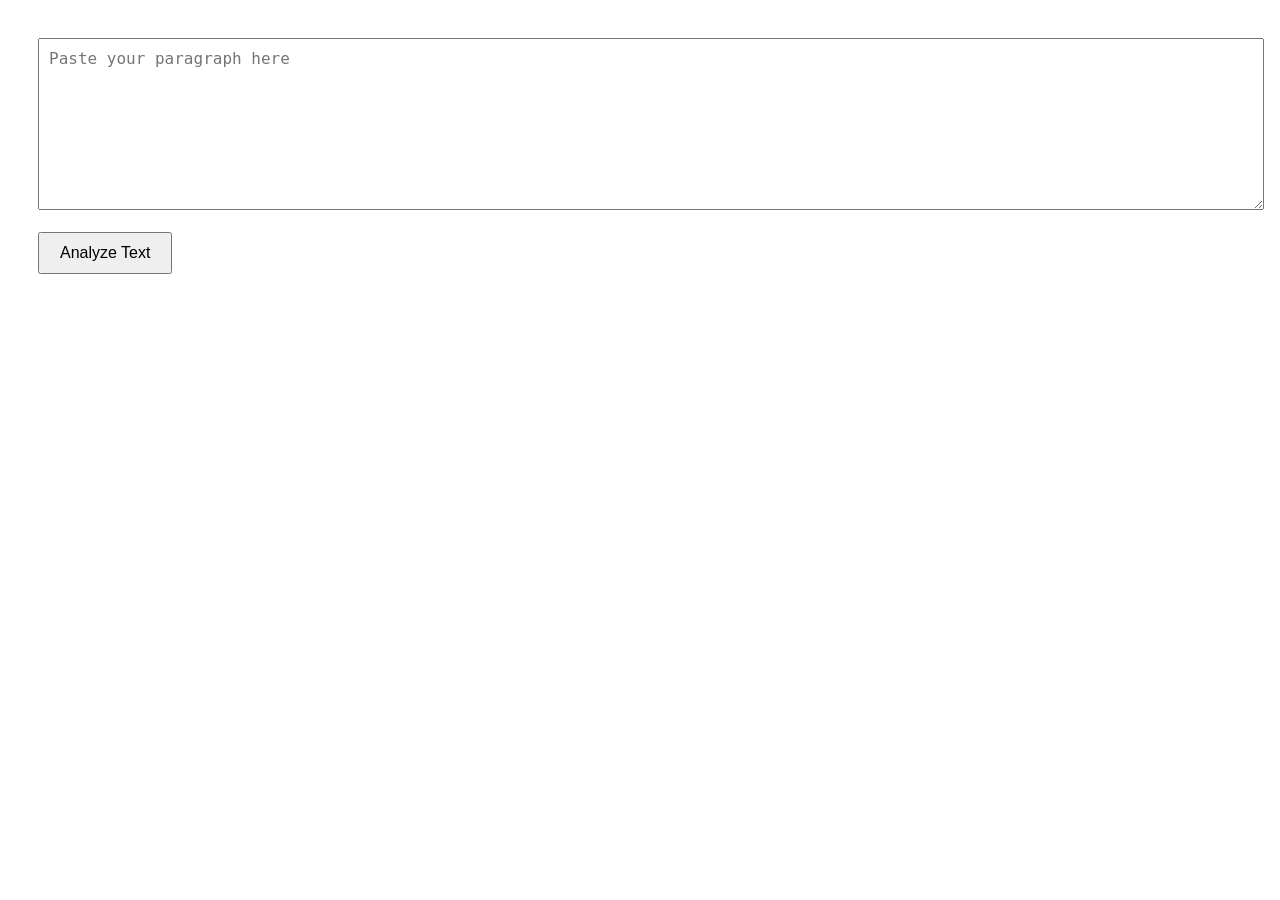
<file: Lt-5_Practice/Page/index.html>
<!DOCTYPE html>
<html lang="en">
<head>
    <meta charset="UTF-8">
    <meta name="viewport" content="width=device-width, initial-scale=1.0">
    <title>Text Analyzer</title>
    <link rel="stylesheet" href="/Lt-5_Practice/Design/style.css">
</head>
<body>
    <textarea name="Paragraph" id="paragraphInput" placeholder="Paste your paragraph here"></textarea>
    <br><br>
    <button onclick="return analyzeText()">Analyze Text</button>
    <div id="displayResult"></div>
    <script src="/Lt-5_Practice/Javascript/script.js"></script>
</body>
</html>
</file>
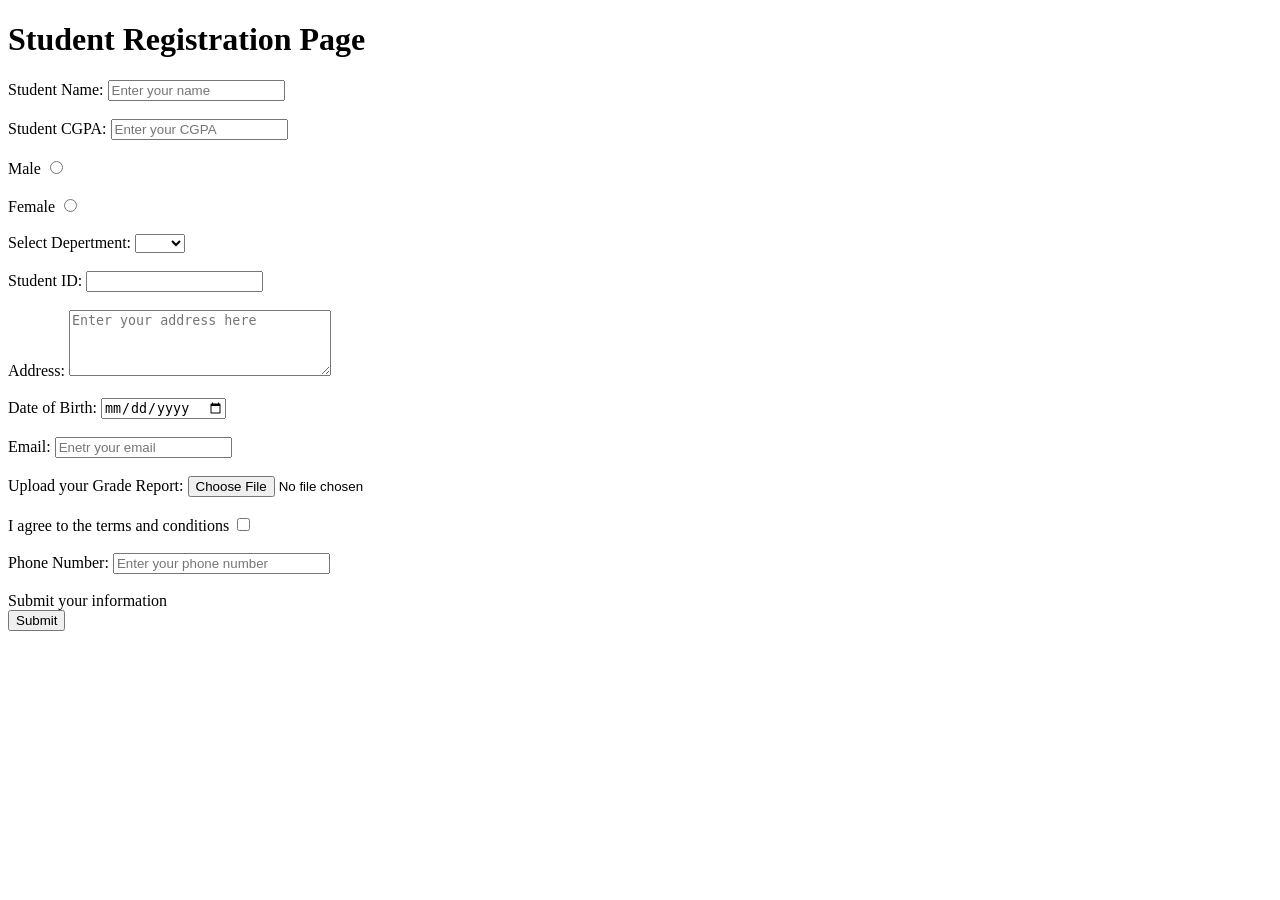
<file: Lab1/Registration.html>
<!DOCTYPE html>
<html lang="en">
<head>
    <title>Student Registration</title>
    
</head>
<body>
    <head>
        <h1>Student Registration Page</h1>
    </head>
    <form>
         <label for="Name">Student Name: </label>
         <input type="text" id="Name" name="StudentName" placeholder="Enter your name"><br><br>

         <label for="CGPA">Student CGPA: </label>
         <input type="text" id="CGPA" name="StudentCGPA" placeholder="Enter your CGPA"><br><br>

         <label for="GenderMale">Male</label>
         <input type="radio" id="GenderMale" name="Gender" value="Male"><br><br>

         <label for="GenderFemale">Female</label>
         <input type="radio" id="GenderFemale" name="Gender" value="Female"><br><br>

         <label for="StudentDepertment">Select Depertment: </label>
         <select name="Depertment" id="StudentDepertment">
            <option value=""> </option>
            <option value="cse">CSE</option>
            <option value="eee">EEE</option>
            <option value="bba">BBA</option>
            <option value="ipe">IPE</option>
         </select><br><br>

         <label for="StudentID">Student ID: </label>
         <input type="text" id="StudentID" name="Id"><br><br>

         <label for="StudentAddress">Address: </label>
         <textarea name="Address" id="StudentAddress" rows="4" cols="30" placeholder="Enter your address here"></textarea><br><br>

         <label for="StudentDOB">Date of Birth: </label>
         <input type="date" id="StudentDOB" name="DOB"><br><br>

         <label for="StudentEmail">Email: </label>
         <input type="text" name="Email" id="StudentEmail" placeholder="Enetr your email"><br><br>

         <label for="StudentGrade">Upload your Grade Report: </label>
         <input type="file" name="Grade" id="StudentGrade"><br><br>

         <label for="CheckBox">I agree to the terms and conditions </label>
         <input type="checkbox" name="CheckBox" id="Checkbox"><br><br>

         <label for="StudentPhone">Phone Number:</label>
         <input type="text" name="Phonenumber" id="StudentPhone" placeholder="Enter your phone number" size="25"><br><br>

         <label for="Submit">Submit your information</label><br>
         <button type="submit">Submit

         </button>

    </form>
</body>
</html>
</file>
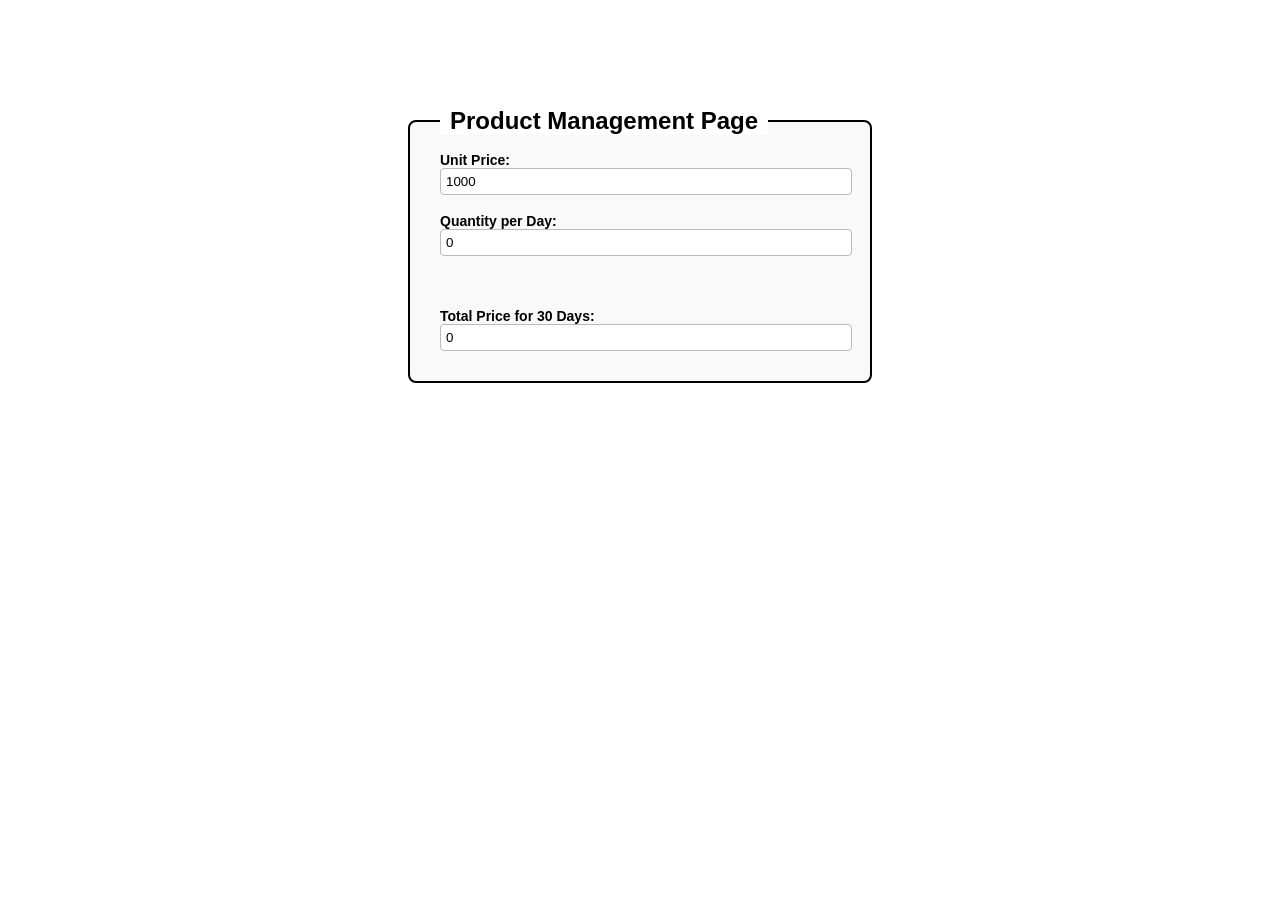
<file: Lab Performance_MID/Page/Page.html>
<!DOCTYPE html>
<html lang="en">
<head>
    <meta charset="UTF-8">
    <meta name="viewport" content="width=device-width, initial-scale=1.0">
    <title>Product Management Page</title>
    <link rel="stylesheet" href="/Lab Performance_MID/Design/Style.css">
</head>
<body>
    <header>
        <div class="form-box">
        <h2>Product Management Page</h1>
        <label for="UnitPrice">Unit Price:</label>
    
        <input type="number" name="UnitPrice" id="Price" value="1000">
        <br>
        <br>
        <label for="QPD">Quantity per Day:</label>
        
        <input type="number" name="QPD" id="quantityPerDay" placeholder="Enter quantity per day" onchange="return collect_quantity()" value="0" min="0">
        <p id="errorQuantity"></p>
        <br>
        <br>
        <label for="TotalPrice">Total Price for 30 Days:</label>
        
        <input type="number" name="TotalPrice" id="totalPrice" value="0" readonly>
        </div>
    </header>
    <script src="/Lab Performance_MID/JS/Validation.js"></script>
</body>
</html>
</file>
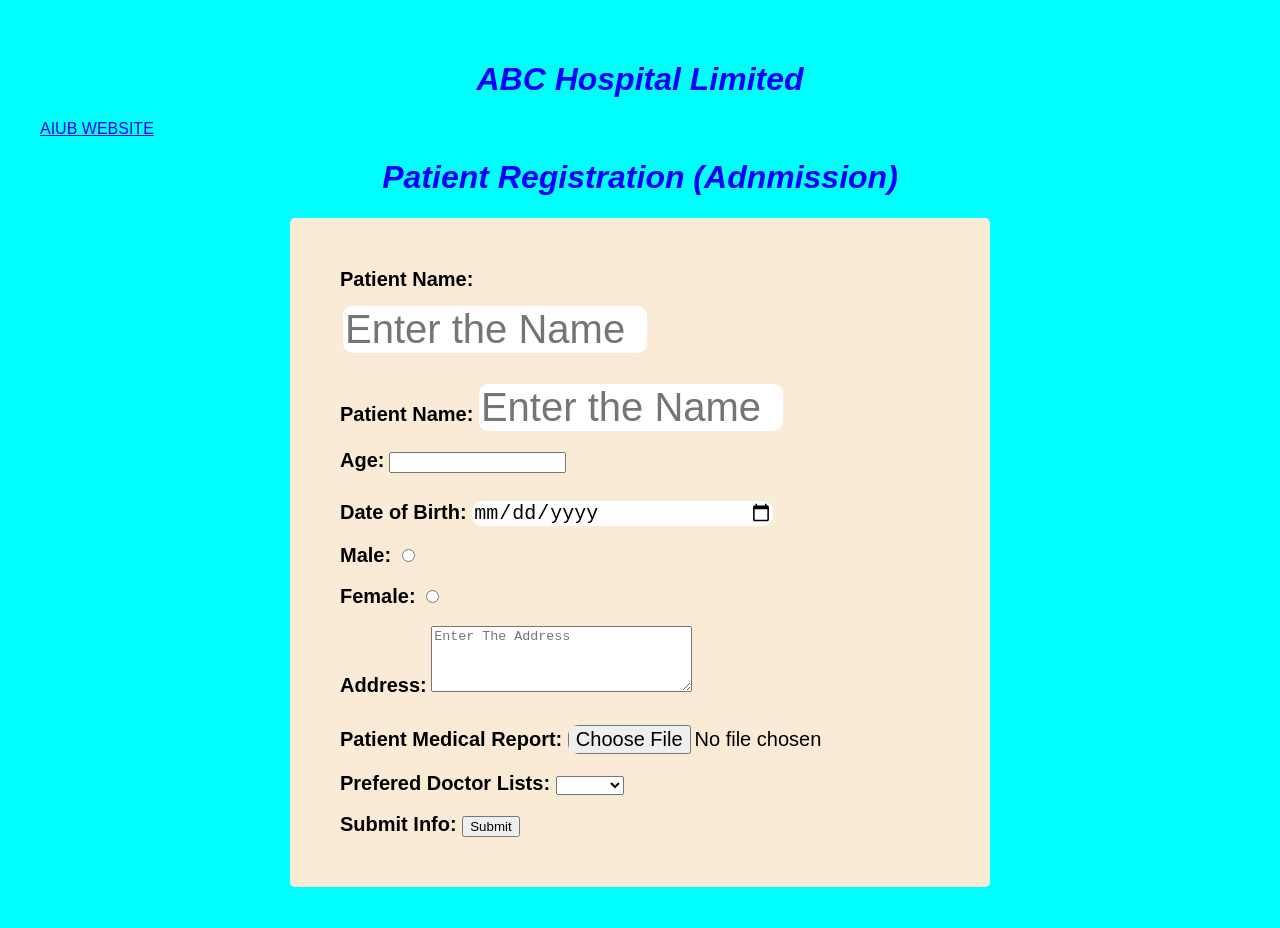
<file: Lab2/Page/Registration.html>
<!DOCTYPE html>
<html>
    <title> Registration Page </title>
    <body>
        <link rel="stylesheet" href="/Lab2/Design/Style.css">
   
    <div class="header">
        <h1> ABC Hospital Limited </h1>
    </div>

    <div class = "topnav">
        <a href="https://www.aiub.edu/"> AIUB WEBSITE </a>
    </div>

    <head>
        <h1> Patient Registration (Adnmission) </h1>
    </head>

    <form>
        <table> 
            <tr><label for ="Name">Patient Name: </label></tr>
            <td><input type ="text" id="Name" name ="PatientName" placeholder = "Enter the Name"> <br><br></td>
        </table>

        
        <label for ="Name">Patient Name: </label>
        <input type ="text" id="Name" name ="PatientName" placeholder = "Enter the Name"> <br><br>

        <label for="Age">Age:</label>
        <input type="number" id="Age" name="PatientAge"><br><br>

        <label for="DOB"> Date of Birth: </label>
        <input type="date" id="DOB" name ="PatientDOB"> <br><br>

        <label for="GenderMale"> Male: </label>
        <input type = "radio" id="GenderMale" name="Gender" value="Male">
        
        <br><br>

        <label for="GenderFemale"> Female: </label>
        <input type = "radio" id="GenderFemale" name="Gender" value="Female">

        

        <br><br>

        <label for="Address">Address:</label>
        <textarea id="Address" name ="PatientAddress" rows="4" cols="30" placeholder="Enter The Address"></textarea>

        <br><br>

        <label for="InsertFiles">Patient Medical Report: </label>
        <input type ="file" id="InsertFiles" name="PatientFile">

        <br><br>

        <label for ="Doctor">Prefered Doctor Lists: </label>
       
        <select>
            <option value="Default"> </option>
            <option value="Cardiac"> Cardiac</option>
            <option value="Skin"> Skin </option>
        </select>

        <br><br>

        <label for="Submit">Submit Info: </label>
        <input type="submit" id="submit" name="DataSubmit">
        

    </form>
</body>
</html>
</file>
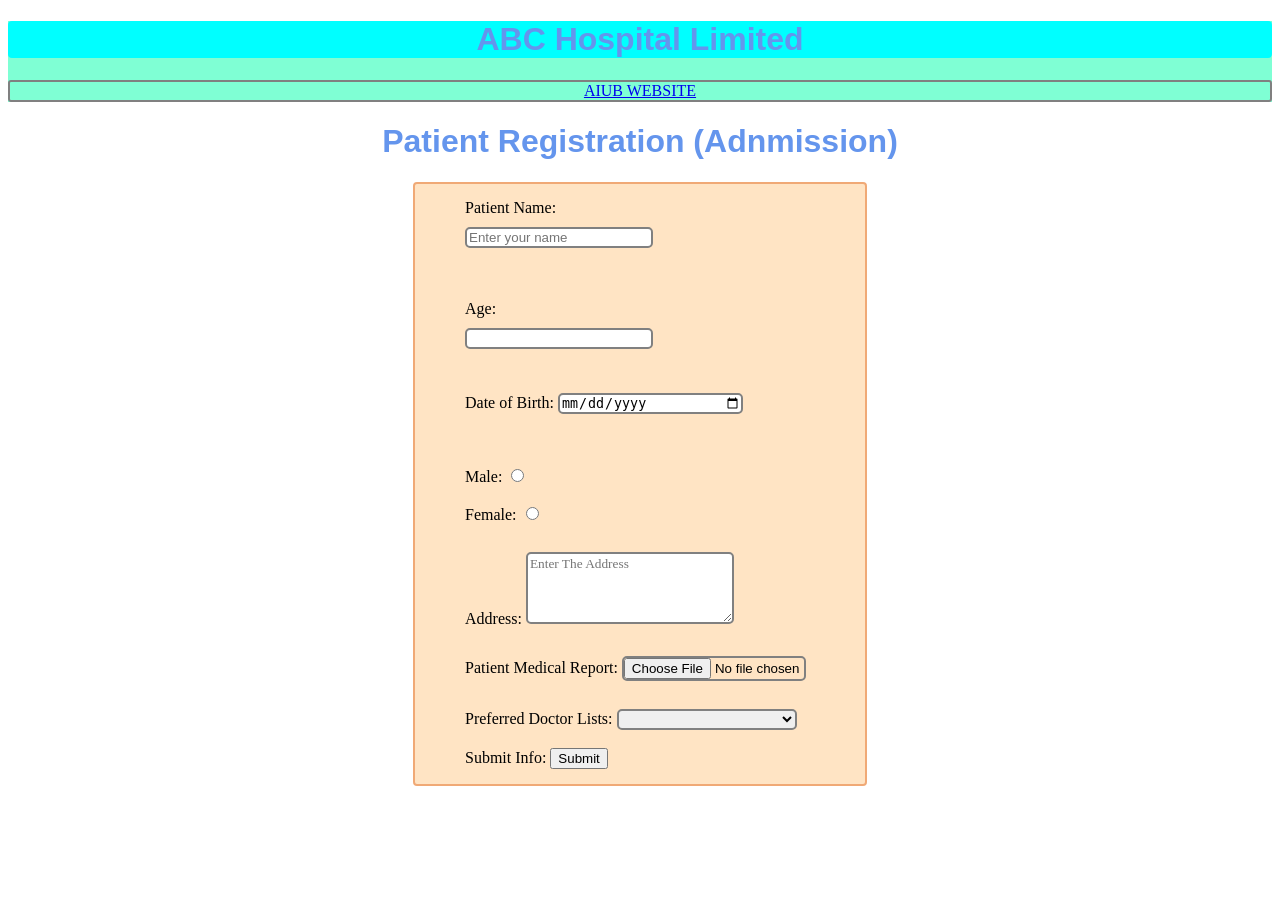
<file: Lab3/Page/Registration.html>
<!DOCTYPE html>
<html>
    <head>
    <title> Registration Page </title>
        <link rel="stylesheet" href="/Lab3/Design/Style.css">
        <script src="/Lab3/Javascript/Script.js"></script>
    </head>
    <body>
    <header class="top">
    <div class="header">
        <h1> ABC Hospital Limited </h1>
    </div>

    <div class = "topnav">
        <a href="https://www.aiub.edu/"> AIUB WEBSITE </a>
    </div>
   </header>
    <h1> Patient Registration (Adnmission) </h1>
    
    <form onsubmit="return collect_data()">
         
        <label for="Name">Patient Name:</label> 
         <br>
         <input type="text" id="PatientName" name="Name" placeholder="Enter your name">
         <p id="NameError"></p>
        
         <br> <br>
        
        <label for="Age">Age:</label> 
        <br>
        <input type="number" id="Age" name="PatientAge">
        <p id ="AgeError"></p>
        
        <br>

        <label for="DOB"> Date of Birth: </label>
        <input type="date" id="DOB" name ="PatientDOB">
        <p id="DOBError"></p>
        
        <br><br>

        <label for="GenderMale"> Male: </label>
        <input type = "radio" id="GenderMale" name="Gender" value="Male">  
        
        <br><br>

        <label for="GenderFemale"> Female: </label>
        <input type = "radio" id="GenderFemale" name="Gender" value="Female">
        
        <br><br>

        <label for="Address">Address:</label>
        <textarea id="Address" name ="PatientAddress" rows="4" cols="30" placeholder="Enter The Address"></textarea>
        
        <br><br>

        <label for="InsertFiles">Patient Medical Report: </label>
        <input type ="file" id="InsertFiles" name="PatientFile">

        <br><br>

        <label for ="Doctor">Preferred Doctor Lists: </label>
       
        <select>
            <option values="Default"> </option>
            <option values="Cardiac"> Cardiac</option>
            <option values="Skin"> Skin </option>
            <option value="Medicine">Medicine</option>
            <option value="Orthopedic">Orthopedic</option>
        </select>

        <br><br>

        <label for="Submit">Submit Info: </label>
        <input type="submit" id="submit" name="DataSubmit">
        
    </form>
</body>
</html>
</file>
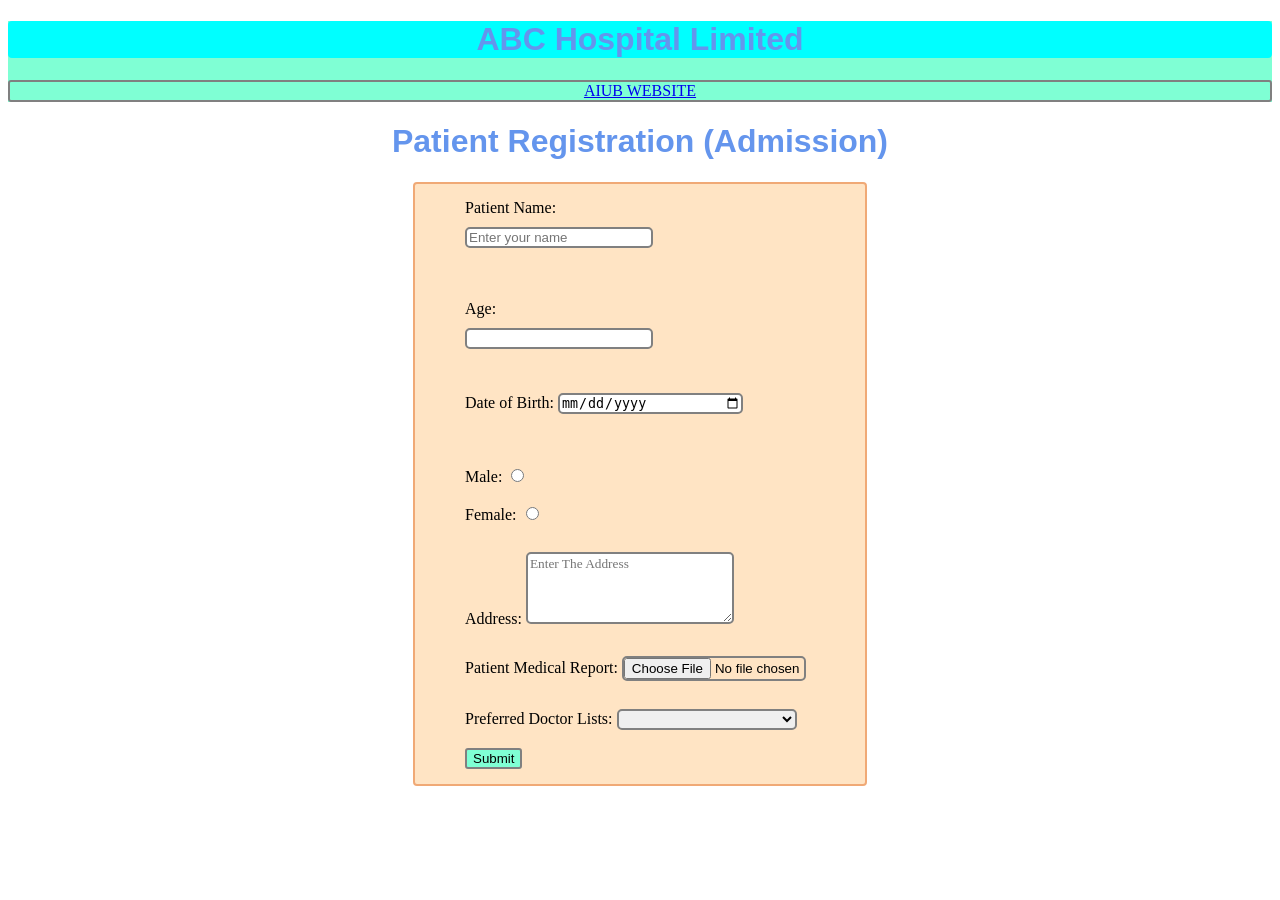
<file: Lab4/Page/Registration.html>
<!DOCTYPE html>
<html>
    <head>
    <title> Registration Page </title>
        <link rel="stylesheet" href="/Lab4/Design/Style.css">
        <script src="/Lab4/Javascript/Script.js"></script>
    </head>
    <body>
    <header class="top">
    <div class="header">
        <h1> ABC Hospital Limited </h1>
    </div>

    <div class = "topnav">
        <a href="https://www.aiub.edu/"> AIUB WEBSITE </a>
    </div>
   </header>
    <h1> Patient Registration (Admission) </h1>
    
    <form onsubmit="return collect_data()">
         
        <label for="Name">Patient Name:</label> 
         <br>
         <input type="text" id="PatientName" name="Name" placeholder="Enter your name" onclick="return collect_name()">
         <p id="NameError"></p>
         <p id="printname"></p>
        
         <br> <br>
        
        <label for="Age">Age:</label> 
        <br>
        <input type="number" id="Age" name="PatientAge" onchange="return collect_age()">
        <p id ="AgeError"></p>
        <p id="printage"></p>
        
        <br>

        <label for="DOB"> Date of Birth: </label>
        <input type="date" id="DOB" name ="PatientDOB">
        <p id="DOBError"></p>
        
        <br><br>

        <label for="GenderMale"> Male: </label>
        <input type = "radio" id="GenderMale" name="Gender" value="Male">  
        
        <br><br>

        <label for="GenderFemale"> Female: </label>
        <input type = "radio" id="GenderFemale" name="Gender" value="Female">
        
        <br><br>

        <label for="Address">Address:</label>
        <textarea id="Address" name ="PatientAddress" rows="4" cols="30" placeholder="Enter The Address" onkeyup="return collect_address()"></textarea>
        
        <br><br>

        <label for="InsertFiles">Patient Medical Report: </label>
        <input type ="file" id="InsertFiles" name="PatientFile">

        <br><br>

        <label for ="Doctor">Preferred Doctor Lists: </label>
       
        <select>
            <option values="Default"> </option>
            <option values="Cardiac"> Cardiac</option>
            <option values="Skin"> Skin </option>
            <option value="Medicine">Medicine</option>
            <option value="Orthopedic">Orthopedic</option>
        </select>

        <br><br>

        <!-- <label for="Submit">Submit Info: </label>
        <input type="submit" id="submit" name="DataSubmit"> -->
        <button id="submitbtn" onclick="return submit_key()">Submit</button>
        
    </form>
</body>
</html>
</file>
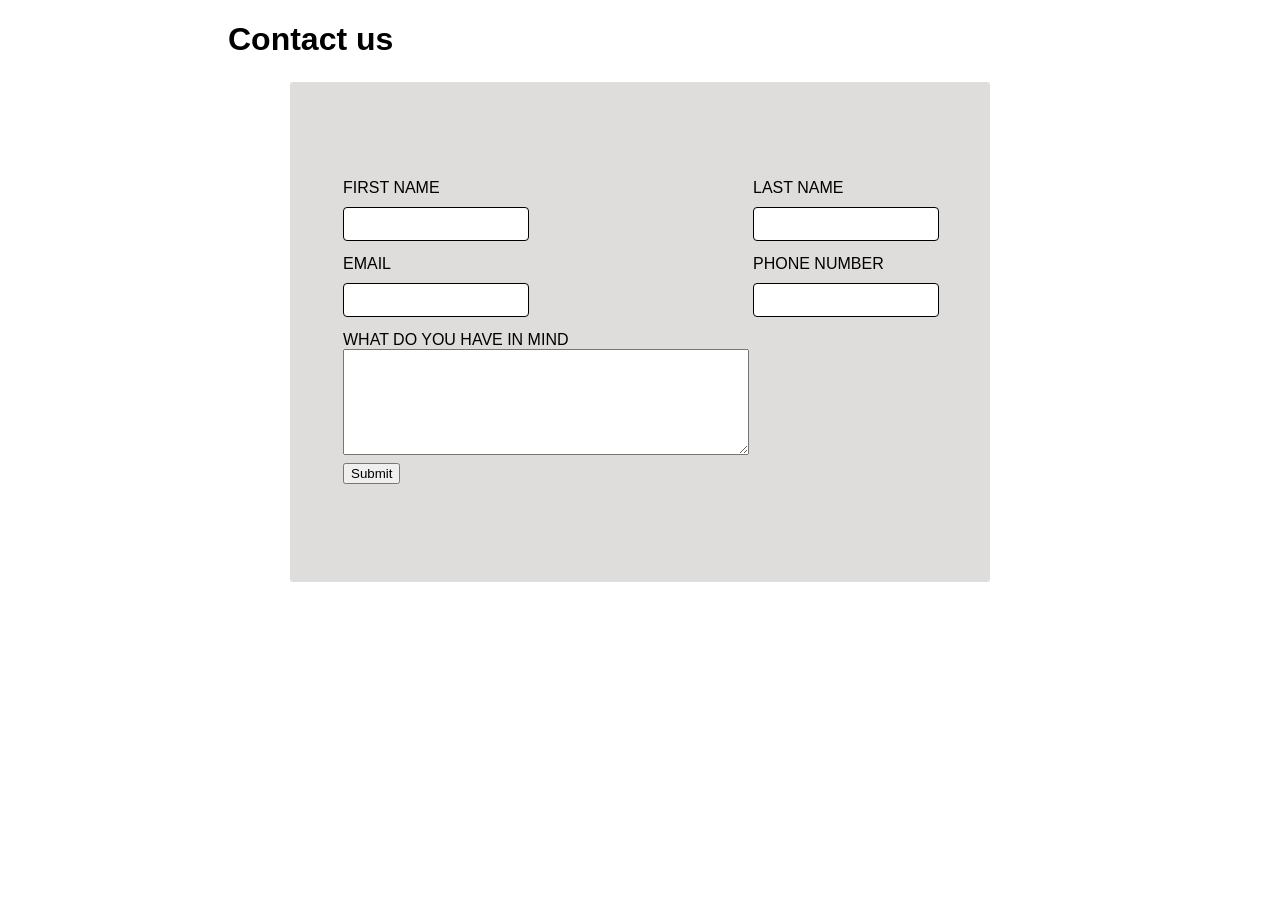
<file: LabExm/Page/Home.html>
<!DOCTYPE html>
<html lang="en">
<head>
    <meta charset="UTF-8">
    <meta name="viewport" content="width=device-width, initial-scale=1.0">
    <title>Home</title>
    <link rel="stylesheet" href="/LabExm/Design/Style.css">
    <script src="/LabExm/Javascript/Script.js"></script>
</head>
<body>
    <header>
        <h1>Contact us</h1>
        <form>
        <table>
            <thead>
                <tr>
                    <td>
                        <label for="fname">FIRST NAME</label><br>
                        <input type="text" id="fName" name="fname">
                    </td> 
                    <td>
                        <label for="lname">LAST NAME</label><br>
                        <input type="text" id="lName" name="lname">
                    </td>
                </tr>
                <tr>
                    <td>
                        <label for="email">EMAIL</label> <br>
                        <input type="email" id="Email" name="email">
                    </td>
                    <td>
                        <label for="phonenumber">PHONE NUMBER</label><br>
                        <input type="text" id="phoneNumber" name="phonenumber">
                    </td>
                </tr>
            </thead>
            <tbody>
                <tr>
                    <td>
                        <label for="tarea">WHAT DO YOU HAVE IN MIND</label><br>
                        <textarea name="tarea" id="tArea"></textarea>
                    </td>
                </tr>
                <tr>
                    <td>
                        <button type="submit" id="submitBtn">Submit</button>
                    </td>
                </tr>
            </tbody>
        </table>
    </form>
</header>
</body>
</html>
</file>
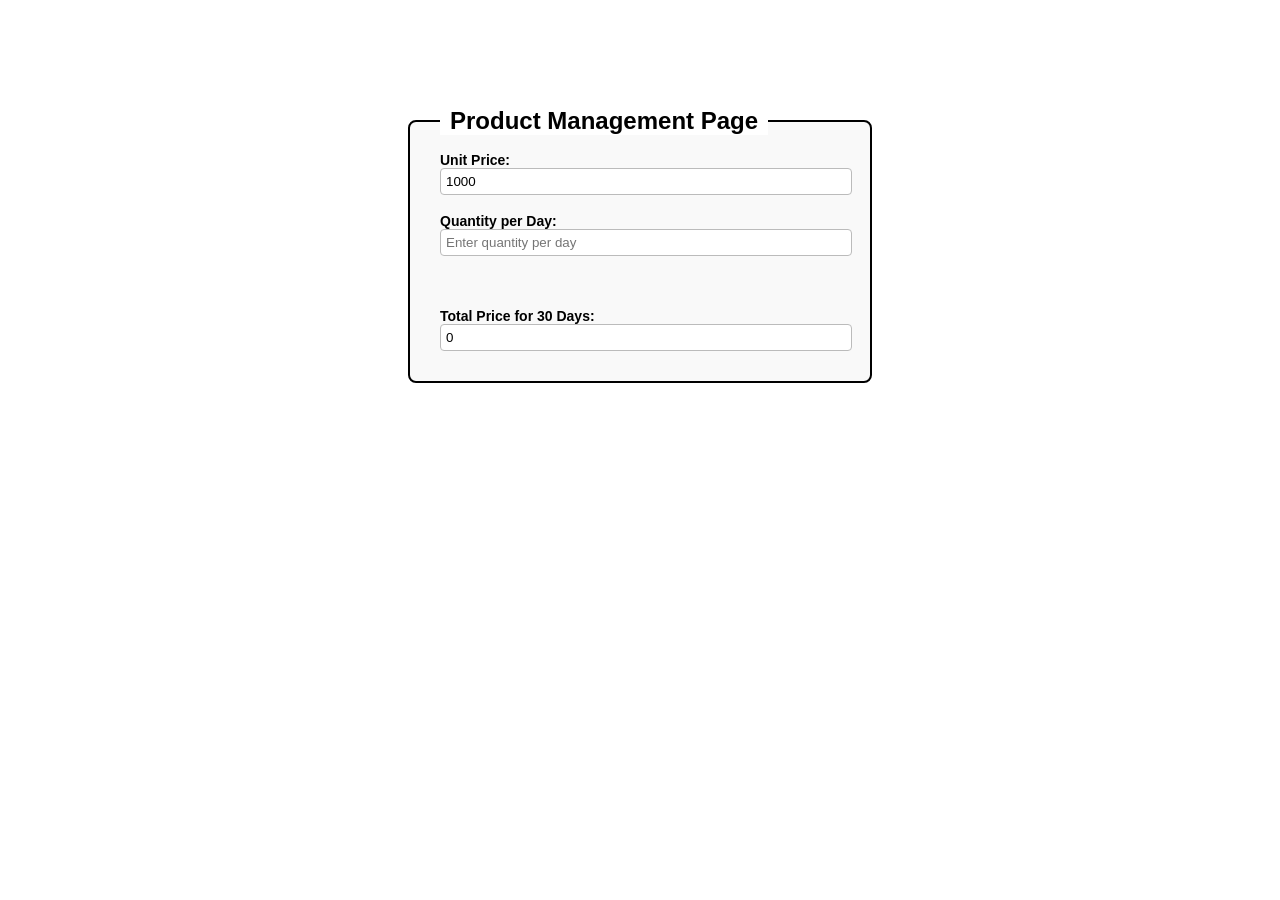
<file: LabPerformance/Page/Page.html>
<!DOCTYPE html>
<html lang="en">
<head>
    <meta charset="UTF-8">
    <meta name="viewport" content="width=device-width, initial-scale=1.0">
    <title>Product Management Page</title>
    <link rel="stylesheet" href="/LabPerformance/Style/Style.css">
</head>
<body>
    <header>
        <div id="container">
            <h2>Product Management Page</h2>
            <label for="UnitPrice">Unit Price:</label> 
            <input type="number" id="unitPrice" class="UnitPrice" value="1000">
            <br><br>

            <label for="QuantityPerDay">Quantity per Day:</label>
            <input type="number" id="quantityPerDay" class="QuantityPerDay" placeholder="Enter quantity per day" oninput="return total_price()" oninput="check_quantity()">
            <p id="errorValue"></p>
            <br><br>

            <label for="TotalPrice">Total Price for 30 Days:</label>
            <input type="number" id="totalPrice" class="TotalPrice" value="0"> <br>
        </div>
    </header>
    <script src="/LabPerformance/JavaScript/Validation.js"></script>
</body>
</html>
</file>
<file: Lt-5_Practice/Design/style.css>
body {
    font-family: Arial, sans-serif;
    padding: 30px;
}

textarea {
    width: 100%;
    height: 150px;
    padding: 10px;
    font-size: 16px;
}

button {
    padding: 10px 20px;
    font-size: 16px;
    cursor: pointer;
}

#resultBox {
    margin-top: 20px;
    padding: 15px;
    border: 1px solid #ccc;
    background: #f4f4f4;
}
</file>
<file: Lab Performance_MID/Design/Style.css>
body{
    font-family: Arial;
    background-color: white;
}

.form-box{
    width: 400px;
    background: #f9f9f9;
    width: 400px;
    margin: 120px auto;
    padding: 30px;
    border: 2px solid black;
    border-radius: 8px;
    position: relative;
}

.form-box h2{
    position: absolute;
    top: -35px;
    padding: 0 10px;
    background-color: white;
}

label{
    display: block;
    font-size: 14px;
    font-weight: bold;
}

input{
    width: 100%;
    padding: 5px;
    border: 1px solid #bbb;
    border-radius: 4px;
}
</file>
<file: Lab2/Design/Style.css>
/*Style the page*/
body{
    font-family: 'Segoe UI', Tahoma, Geneva, Verdana, sans-serif;
    font-size: 16px;
    background-color: aqua;
    padding: 10px;
    margin: 30px;
}
h1{
    text-align: center;
    font-style: italic;
    color: blue;
}
form{
align-content: center;
max-width: 600px;
margin: 0 auto;
padding: 50px;
border-radius: 5px;
background-color: antiquewhite;
}
label{
    font-size: 20px;
    font-weight: bold;
    color: black
    ;
}
input[type="text"],input[type="date"],input[type="file"]{
    width: 300px;
    margin-top: 10px;
    border: 20px;
    border-radius: 10px;
    font-size: 20px;
    border-bottom: 1px;
    align-content: center;
}

#Name{
    font-family: 'Gill Sans', 'Gill Sans MT', Calibri, 'Trebuchet MS', sans-serif;
    font-size: 40px;
}
input[type="button"]:hover{
    background-color: rgb(62, 239, 17);
    cursor: pointer;
    display: flex;
}
#Address{
    max-width: 300px;
    min-width: 100px;
    resize: vertical;
}
.navbar{
    align-content: center;
    font-size: 20px;
    font-weight: bold;
}
</file>
<file: Lab3/Design/Style.css>
.header{
    background-color: aqua;
    text-align: center;
    font-family: Arial, Helvetica, sans-serif;
    border-radius: 4px;
}

.topnav{
    text-align: center;
    /* background-color: ; */
    border: 2px solid grey;
    border-radius: 3px;
}
.top{
    background-color: aquamarine;
}
h1{
    font-family: 'Segoe UI', Tahoma, Geneva, Verdana, sans-serif;
    color:cornflowerblue;
    text-align: center;
}
form{
    background-color: bisque;
    border: 2px solid rgb(240, 169, 118);
    border-radius: 4px;
    padding-left: 50px;
    height: 600px;
    width: 400px;
    align-content: center;
    margin: auto;
}
input[type="submit"]:hover{
    background-color: greenyellow;
    border-radius: 3px;
    border-color: aquamarine;
}
input[type="text"],input[type="number"],input[type="date"],input[type="file"],select,textarea{
    width: 180px;
    border-radius: 5px;
    margin-top: 10px;
    border: 2px solid grey;
}
div.relative{
    position: relative;

}
#Address{
    font-family: Cambria, Cochin, Georgia, Times, 'Times New Roman', serif;
    max-width: 400px;
    min-width: 200px;
    resize: vertical;
}
</file>
<file: Lab4/Design/Style.css>
.header{
    background-color: aqua;
    text-align: center;
    font-family: Arial, Helvetica, sans-serif;
    border-radius: 4px;
}

.topnav{
    text-align: center;
    /* background-color: ; */
    border: 2px solid grey;
    border-radius: 3px;
}
.top{
    background-color: aquamarine;
}
h1{
    font-family: 'Segoe UI', Tahoma, Geneva, Verdana, sans-serif;
    color:cornflowerblue;
    text-align: center;
}
form{
    background-color: bisque;
    border: 2px solid rgb(240, 169, 118);
    border-radius: 4px;
    padding-left: 50px;
    height: 600px;
    width: 400px;
    align-content: center;
    margin: auto;
}
input[type="submit"]:hover{
    background-color: greenyellow;
    border-radius: 3px;
    border-color: aquamarine;
}
input[type="text"],input[type="number"],input[type="date"],input[type="file"],select,textarea{
    width: 180px;
    border-radius: 5px;
    margin-top: 10px;
    border: 2px solid grey;
}
div.relative{
    position: relative;

}
#Address{
    font-family: Cambria, Cochin, Georgia, Times, 'Times New Roman', serif;
    max-width: 400px;
    min-width: 200px;
    resize: vertical;
}
button{
    background-color: aquamarine;
    border: 2px solid grey;
    border-radius: 3px;
}
button:hover{
    background-color: rgb(243, 16, 24);
    border-radius: 3px;
    border-color: rgb(213, 159, 169);
}
</file>
<file: LabExm/Design/Style.css>
h1{
    font-family: 'Segoe UI', Tahoma, Geneva, Verdana, sans-serif;
    padding-left: 220px;
}
form{
    background-color: rgb(223, 220, 220);
    border: 2px solid rgb(255, 255, 255);
    border-radius: 4px;
    padding-left: 50px;
    height: 500px;
    width: 650px;
    align-content: center;
    margin: auto;
    border-radius: 5px;
    font-family: 'Segoe UI', Tahoma, Geneva, Verdana, sans-serif;
}
input{
    margin-top: 10px;
    margin-bottom: 10px;
    width: 180px;
    height: 30px;
    border-radius: 4px;
    border: 1px solid rgb(0, 0, 0);
}
textarea{
    width: 400px;
    height: 100px;
    /* position: absolute; */
}
button{
    align-content: center;
}
</file>
<file: LabPerformance/Style/Style.css>
body{
    font-family: Arial;
    background-color: white;
}

#container {
    width: 400px;
    background: #f9f9f9;
    width: 400px;
    margin: 120px auto;
    padding: 30px;
    border: 2px solid black;
    border-radius: 8px;
    position: relative;
}

#container h2{
    position: absolute;
    top: -35px;
    padding: 0 10px;
    background-color: white;
}

label{
    display: block;
    font-size: 14px;
    font-weight: bold;
}

input{
    width: 100%;
    padding: 5px;
    border: 1px solid #bbb;
    border-radius: 4px;
}
</file>
